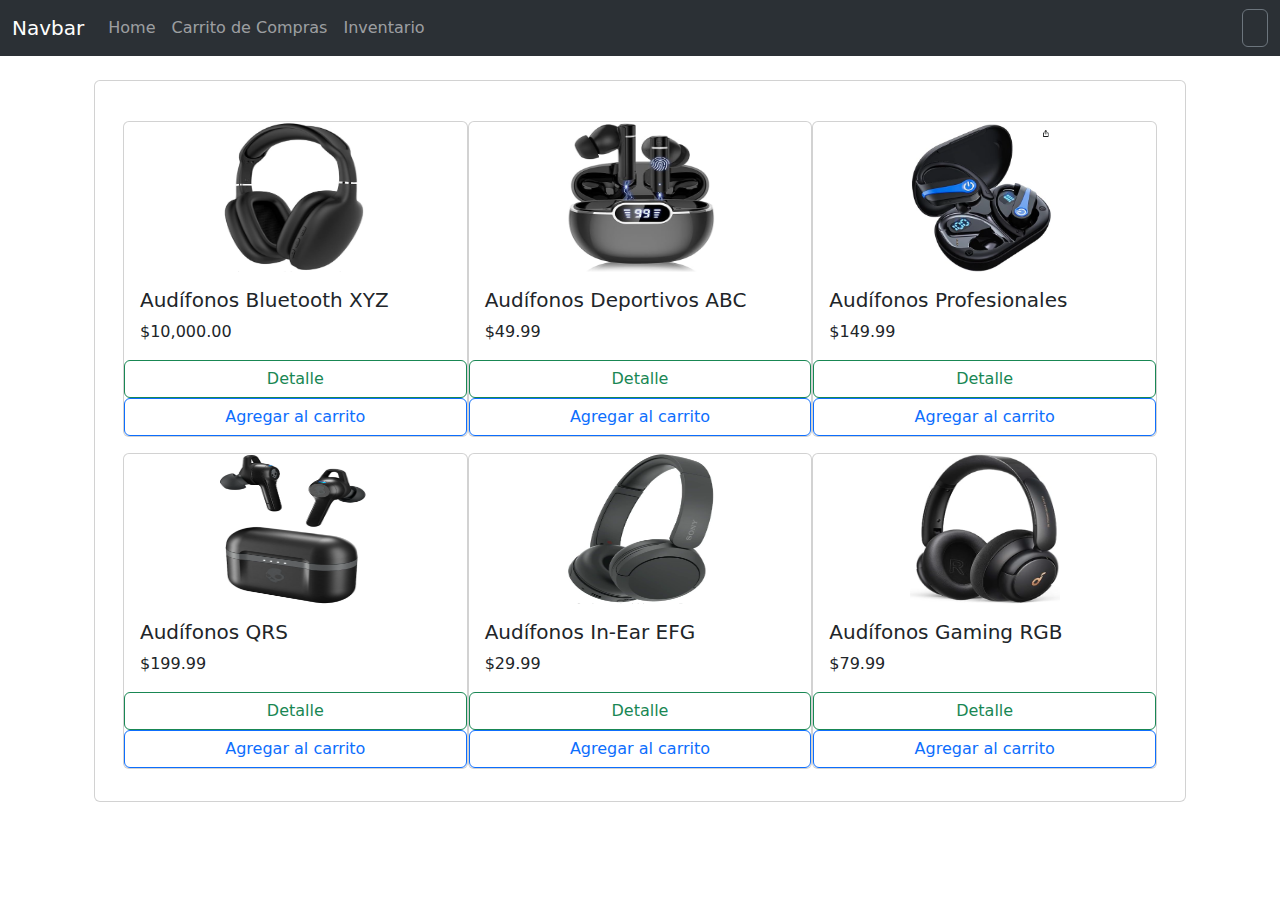
<file: index.html>
<!DOCTYPE html>
<html ng-app="shoppingCartApp" ng-controller="mainCtrl">
    <head>
        <meta http-equiv="Content-Type" content="text/html; charset=UTF-8" />
        <title>Shopping Cart</title>


        <!-- Incluir Bootstrap -->
        <link rel="stylesheet" href="css/bootstrap.min.css">
        <!-- <link href="https://cdn.jsdelivr.net/npm/bootstrap@5.3.2/dist/css/bootstrap.min.css" rel="stylesheet" integrity="sha384-T3c6CoIi6uLrA9TneNEoa7RxnatzjcDSCmG1MXxSR1GAsXEV/Dwwykc2MPK8M2HN" crossorigin="anonymous"> -->

        <!-- Animate.css -->
        <!-- <link rel="stylesheet" href="css/animate.css"> -->

        <!-- Estilo personalizado -->
        <link rel="stylesheet" href="css/style.css">

        <script src="js/lib/bootstrap.js"></script>
        <!-- <script src="https://cdn.jsdelivr.net/npm/bootstrap@5.3.2/dist/js/bootstrap.bundle.min.js" integrity="sha384-C6RzsynM9kWDrMNeT87bh95OGNyZPhcTNXj1NW7RuBCsyN/o0jlpcV8Qyq46cDfL" crossorigin="anonymous"></script> -->
        <link rel="stylesheet" href="https://fonts.googleapis.com/css2?family=Material+Symbols+Outlined:opsz,wght,FILL,GRAD@20..48,100..700,0..1,-50..200" />
        <!-- Incluir AngularJS -->
        <script src="js/lib/angular.min.js"></script>
        <script src="js/lib/angular-route.min.js"></script>

        <script src="js/app.js"></script>
        <script src="js/config.js"></script>

        <!-- Controladores de páginas -->
        <script src="js/inicioCtrl.js"></script>
        <script src="js/carritoCtrl.js"></script>
        <script src="js/detalleCtrl.js"></script>
        <script src="js/inventarioCtrl.js"></script>


    </head>
    <body>

        <!-- ng-include => Menu -->
        <div ng-include="'views/menu.html'"></div>


        <div class="container">

            <div ng-view></div>

        </div>


    </body>
</html>
</file>
<file: css/style.css>
/* body {
  padding-top: 50px;
} */
.tamaño{
  width: 150px;
  height: 150px;
}
.tamaño2{
  width: 250px;
  height: 250px;
}
.avatar{
  width: 75px;
  height: 75px;
}
.puntero{
  cursor: pointer;
}
.separador{
  padding: 5px;
}
</file>
